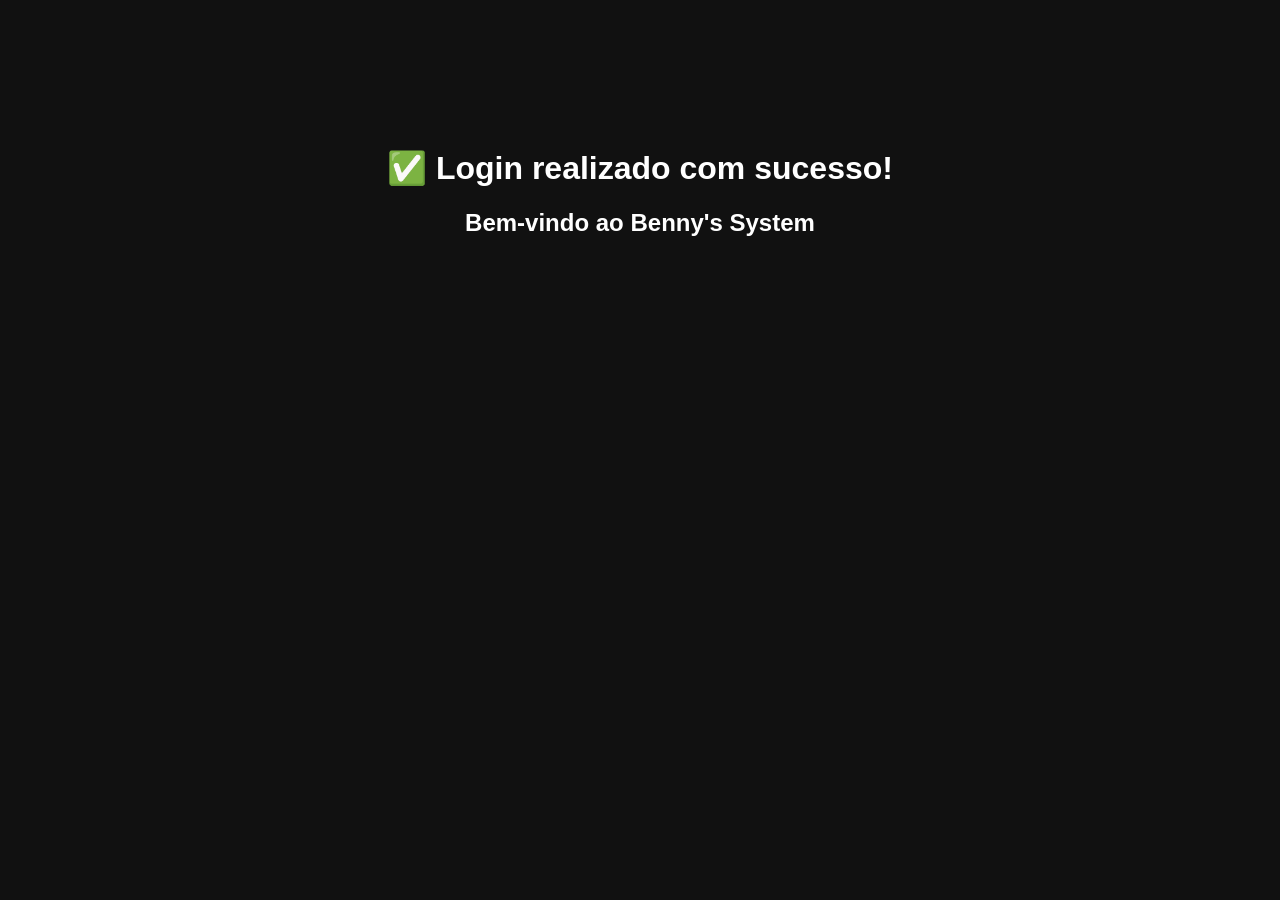
<file: pages/dashboard.html>
<!DOCTYPE html>
<html lang="pt-BR">

<head>

<meta charset="UTF-8">

<title>Dashboard</title>

</head>

<body style="background:#111;color:white;font-family:Arial;text-align:center;padding-top:120px;">

<h1>✅ Login realizado com sucesso!</h1>

<h2>Bem-vindo ao Benny's System</h2>

</body>

</html>
</file>
